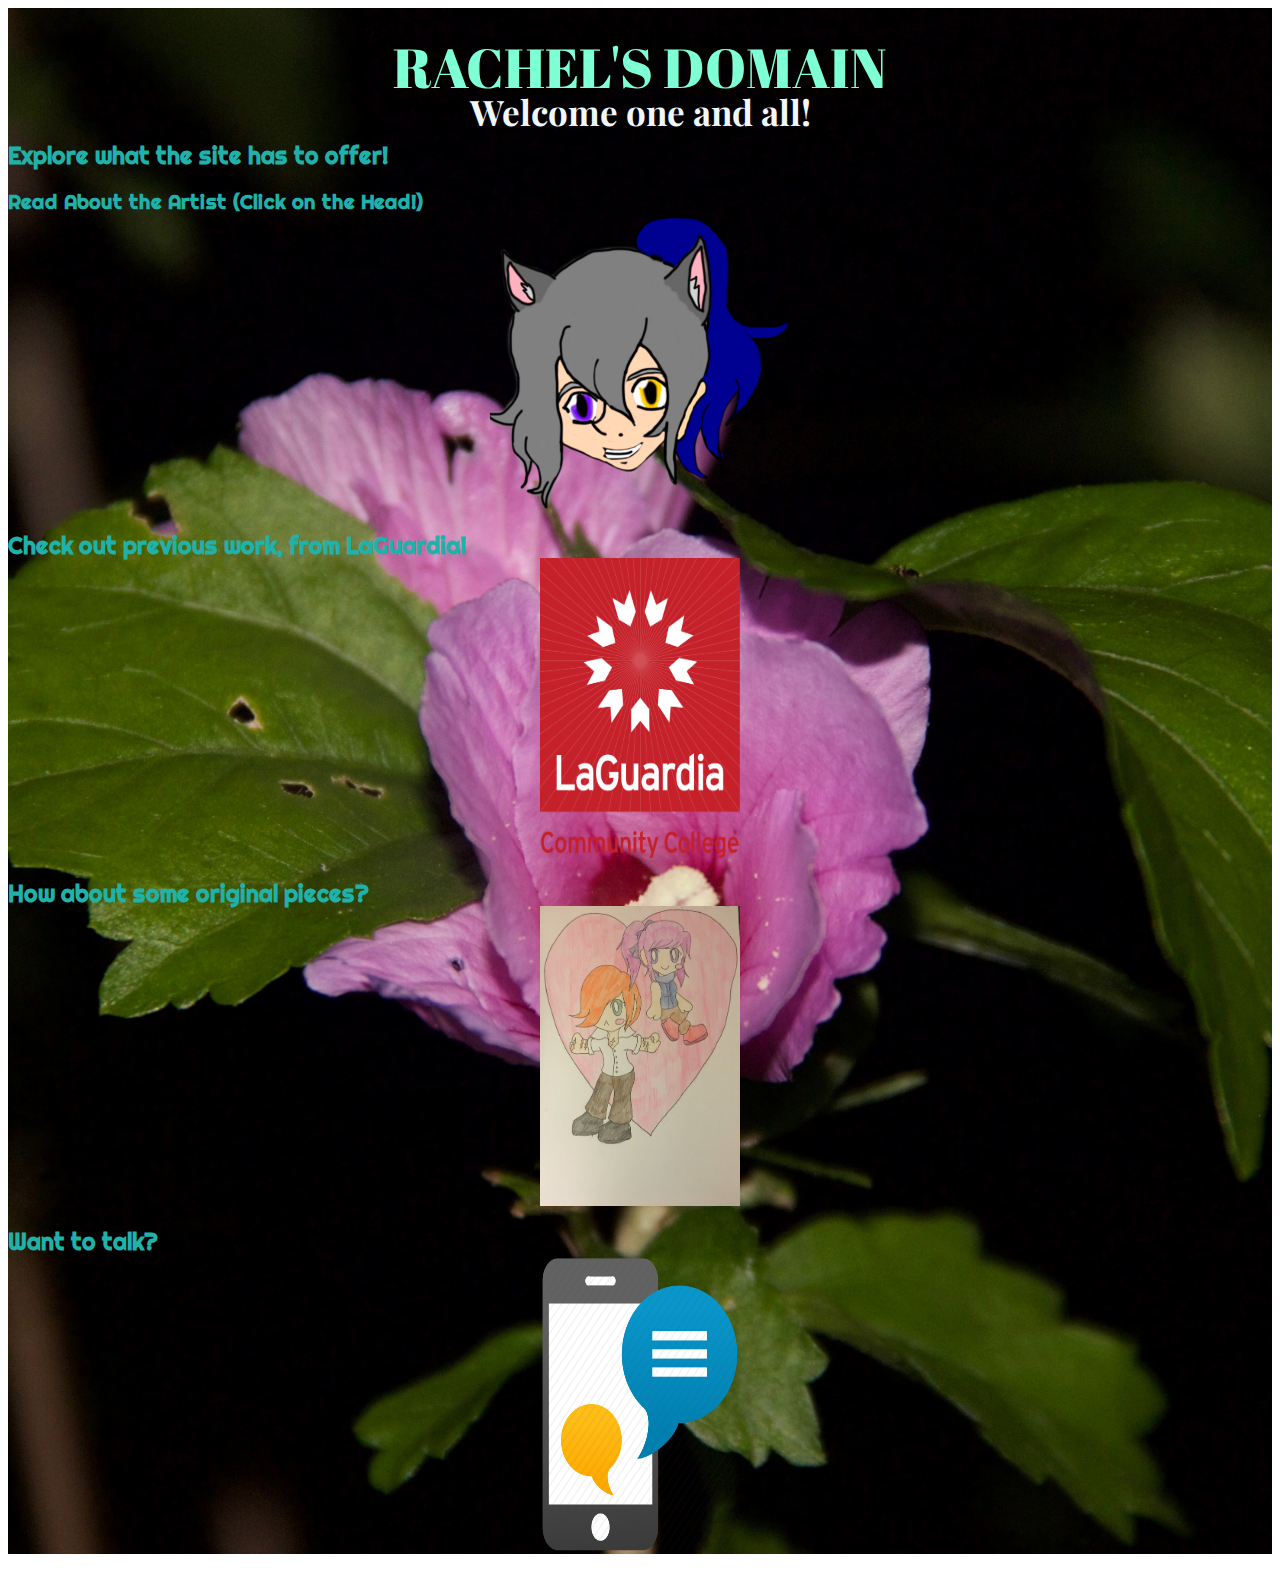
<file: Portfolio Page/index.html>
<html>
<head>
<meta charset="UTF-8">
<title>Rachel's Portfolio Page</title>
<meta name="viewport" content="width=device-width, intial-scale=1">
<link href="https://fonts.googleapis.com/css?family=Abril+Fatface|Amiri|Caveat|Josefin+Sans|Kalam|Nanum+Myeongjo|Permanent+Marker|Playfair+Display|Righteous|Sacramento&display=swap"
rel="stylesheet">
<link rel="stylesheet" href="main.css">
</head>
<body>
  <div class="spinel">
  <h1>Rachel's Domain</h1>
  <h2>Welcome one and all!</h2>
<h3>Explore what the site has to offer!</h3>
<h4>Read About the Artist (Click on the Head!)</h4>
<a href="aboutme.html"><img src="img/Tenshi Update.png"
alt="Tenshi Update.png" style="width:300px;height:300px"></a>
<h3>Check out previous work, from LaGuardia!</h3>
<a href="laguardiagallery.html"><img src="img/LGCC.png" alt="LGCC.png" style="width:200px;height:300px"></a>

<h3>How about some original pieces?</h3>
<a href="originalworkgallery.html"><img src="img/Originals/Roman%20and%20Trinity.JPG" alt="Roman and Trinity.JPG" style="width:200px;height:300px"></a>

<h3>Want to talk?</h3>
<a href="contact.html"><img src="img/Text Message.png" alt="Text Message.png" style="width:200px;height:300px"></a>
</div>
</body>
</html>
</file>
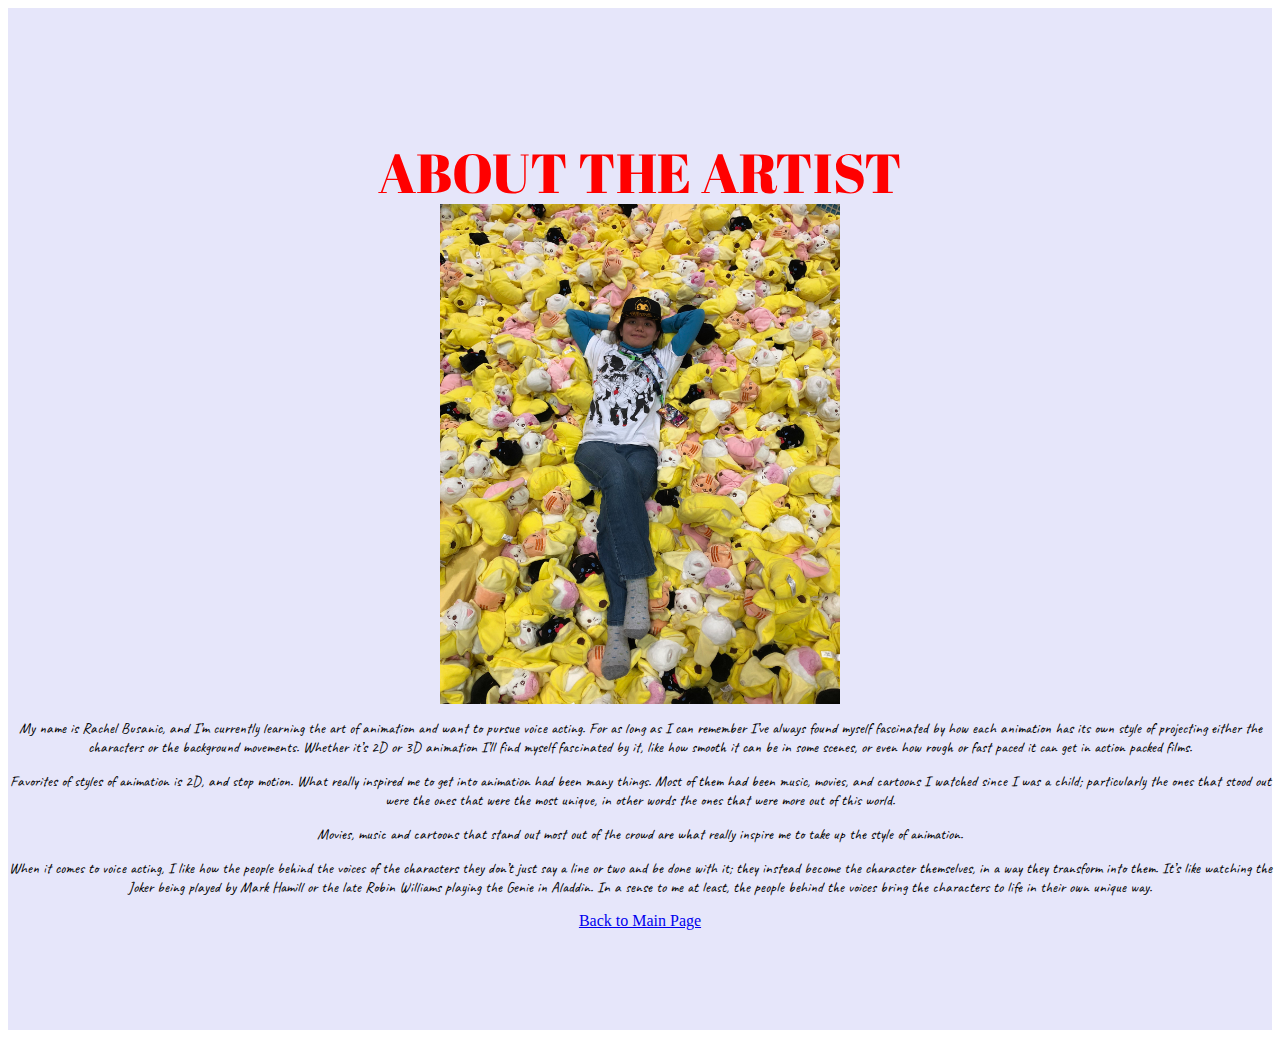
<file: Portfolio Page/aboutme.html>
<html>
<head>
<meta charset="UTF-8">
<title>Rachel's Portfolio Page</title>
<meta name="viewport" content="width=device-width, intial-scale=1">
<link href="https://fonts.googleapis.com/css?family=Abril+Fatface|Amiri|Caveat|Josefin+Sans|Kalam|Nanum+Myeongjo|Permanent+Marker|Playfair+Display|Righteous|Sacramento&display=swap"
rel="stylesheet">
<link rel="stylesheet" href="main.css">
</head>
<body>
  <div class="bismuth">
  <h1 class="itachi">About the Artist</h1>
  <img src="img/Me.jpeg" alt="Me.jpeg" style="width:400px;height:500px">
  <p>
    My name is Rachel Busanic, and I’m currently learning the art of animation and want to pursue voice acting.
    For as long as I can remember I’ve always found myself fascinated by how each animation has its own style of projecting either the characters or the background movements. Whether it’s 2D or 3D animation I’ll find myself fascinated by it, like how smooth it can be in some scenes, or even how rough or fast paced it can get in action packed films.</p>
    <p>Favorites of styles of animation is 2D, and stop motion.
    What really inspired me to get into animation had been many things. Most of them had been music, movies, and cartoons I watched since I was a child; particularly the ones that stood out were the ones that were the most unique, in other words the ones that were more out of this world.</p>
    <p> Movies, music and cartoons that stand out most out of the crowd are what really inspire me to take up the style of animation.</p>
    <p>When it comes to voice acting, I like how the people behind the voices of the characters they don’t just say a line or two and be done with it; they instead become the character themselves, in a way they transform into them. It’s like watching the Joker being played by Mark Hamill or the late Robin Williams playing the Genie in Aladdin. In a sense to me at least, the people behind the voices bring the characters to life in their own unique way.
</p>
<a href="index.html">Back to Main Page</a>
</div>
</body>
</html>
</file>
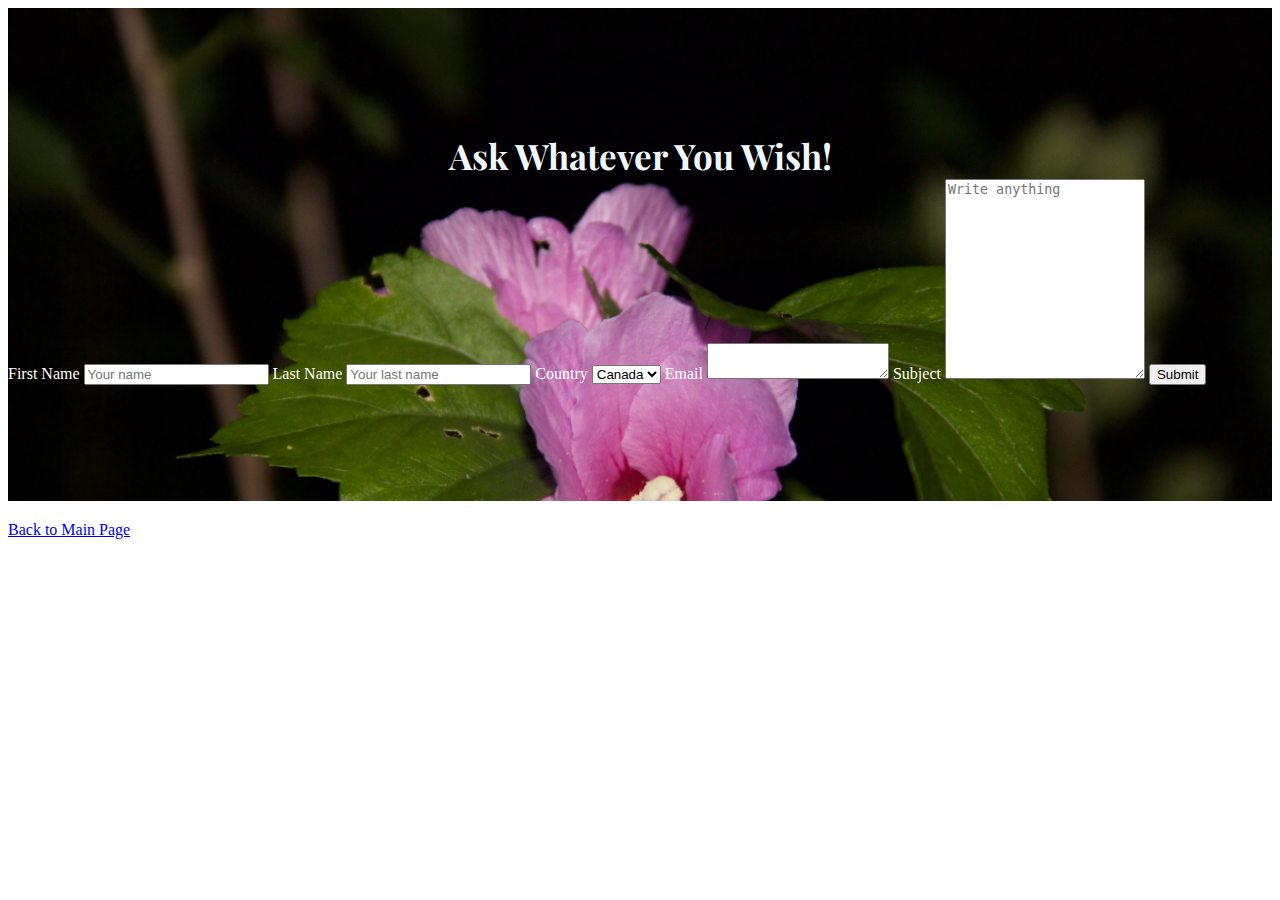
<file: Portfolio Page/contact.html>
<html>
<head>
    <meta charset="UTF-8">
    <title>Contact Page</title>
    <meta name="viewport" content="width=device-width, intial-scale=1">
    <link href="https://fonts.googleapis.com/css?family=Abril+Fatface|Amiri|Caveat|Josefin+Sans|Kalam|Nanum+Myeongjo|Permanent+Marker|Playfair+Display|Righteous|Sacramento&display=swap"
          rel="stylesheet">
    <link rel="stylesheet" href="main.css">
    </head>
<body>
    <div class="container">
      <h2>Ask Whatever You Wish!</h2>
        <form action="action_page.php">

        <label for="fname">First Name</label>
        <input type="text" id="fname" name="firstname" placeholder="Your name">

        <label for="lname">Last Name</label>
        <input type="text" id="lname" name="lastname" placeholder="Your last name">

        <label for="country">Country</label>
        <select id="country" name="country">
            <option value="canada">Canada</option>
            <option value="usa">USA</option>
            </select>

        <label for="email">Email</label>
            <textarea id="email" name="email"></textarea>    
        <label for="subject">Subject</label>
        <textarea id="subject" name="subject" placeholder="Write anything"
                  style="width:200px;height:200px"></textarea>

        <input type="submit" value="Submit">
        </form>
    </div>
    </body>
    <a href="index.html">Back to Main Page</a>
</html>
</file>
<file: Portfolio Page/main.css>
h1 {
  font-family: 'Abril Fatface', cursive;
  color: #7fffd4;
  font-size: 55px;
  font-weight: 300;
  margin-bottom: 0;
  text-transform: uppercase;
  text-align: center;
}

h2 {
  font-family: 'Playfair Display', serif;
  font-size: 35px;
  color: #f0f8ff;
  font-weight: 300px;
  margin-bottom: 0;
  text-align: center;
}

h3 {
  font-family: 'Righteous', cursive;
  font-size: 23px;
  color: #20b2aa;
  font-weight: 300px;
  line-height: 25px;
  margin-bottom: 0;
  text-align: left;
}

h4 {
    font-family: 'Righteous', cursive;
    font-size: 20px;
    color: #20b2aa;
    font-weight: 300px;
    margin-bottom: 0;
    text-align: left;
}

p {
  font-size: 15px;
  font-weight: 100;
  font-family: 'Caveat', cursive;
  color: black;
  text-align: center;
}

.spinel {
  color: #dcdcdc;
  text-align: center;
  margin-bottom: 20px;
    line-height: 16px;
  padding-top: 14px;
  background-color: #e6e6fa;
  background-image: url(img/Flower.jpeg);
    background-position: center;
  background-repeat: no-repeat;
  background-size: cover;
}

.bismuth {
  color: #dcdcdc;
  text-align: center;
  margin-bottom: 20px;
  padding-top: 95px;
  padding-bottom: 100px;
  background-color: #e6e6fa;
  background-repeat: no-repeat;
  background-size: cover;
}

.container {
 color: white;
    text-align: left;
    margin-bottom: 20px;
    padding-top: 95px;
    padding-bottom: 100px;
    background-image: url(img/Flower.jpeg);
    background-repeat: no-repeat;
    background-size: cover;
}

.itachi {
  font-family: 'Abril Fatface', cursive;
  color: red;
  font-size: 55px;
  font-weight: 300;
  line-height: 64px;
  margin-bottom: 0;
  text-transform: uppercase;
  text-align: center;
}

.angeldust {
    color: #f08080;
    text-align: center;
    margin-bottom: 18px;
    padding-top: 25px;
    padding-bottom: 100px;
    background-color: #f08080;
    background-repeat: no-repeat;
    background-size: cover;
}

.alastor {
    color: #cd5c5c;
    text-align: center;
    margin-bottom: 18px;
    padding-top: 25px;
    padding-bottom: 100px;
    background-color: #cd5c5c;
    background-repeat: no-repeat;
    background-size: cover;
}

.husk {
    color: #dc143c;
    text-align: center;
    margin-bottom: 18px;
    padding-top: 100px;
    background-color: #dc143c;
    background-repeat: no-repeat;
    background-size: cover;
}

.amethyst {
    color: #8a2be2;
    text-align: center;
    margin-bottom: 18px;
    padding-top: 100px;
    background-color: #8a2be2;
    background-repeat: no-repeat;
    background-size: cover;
}

.charlie {
    font-family: 'Permanent Marker', cursive;
    font-size: 25px;
    color: #b0e0e6;
    font-weight: 300px;
    margin-bottom: 0;
    text-align: center;
}

.vaggie {
    font-size: 15px;
    font-weight: 100px;
    font-family: 'Nanum Myeongjo', serif;
    line-height: 11px;
    color: #f8f8ff;
    text-align: center;
}

.fatnuggets {
    font-size: 25px; 
    font-weight: 100px;
    font-family: 'Nanum Myeongjo', serif;
    color: #e6e6fa;
    text-align: center;
}
</file>
